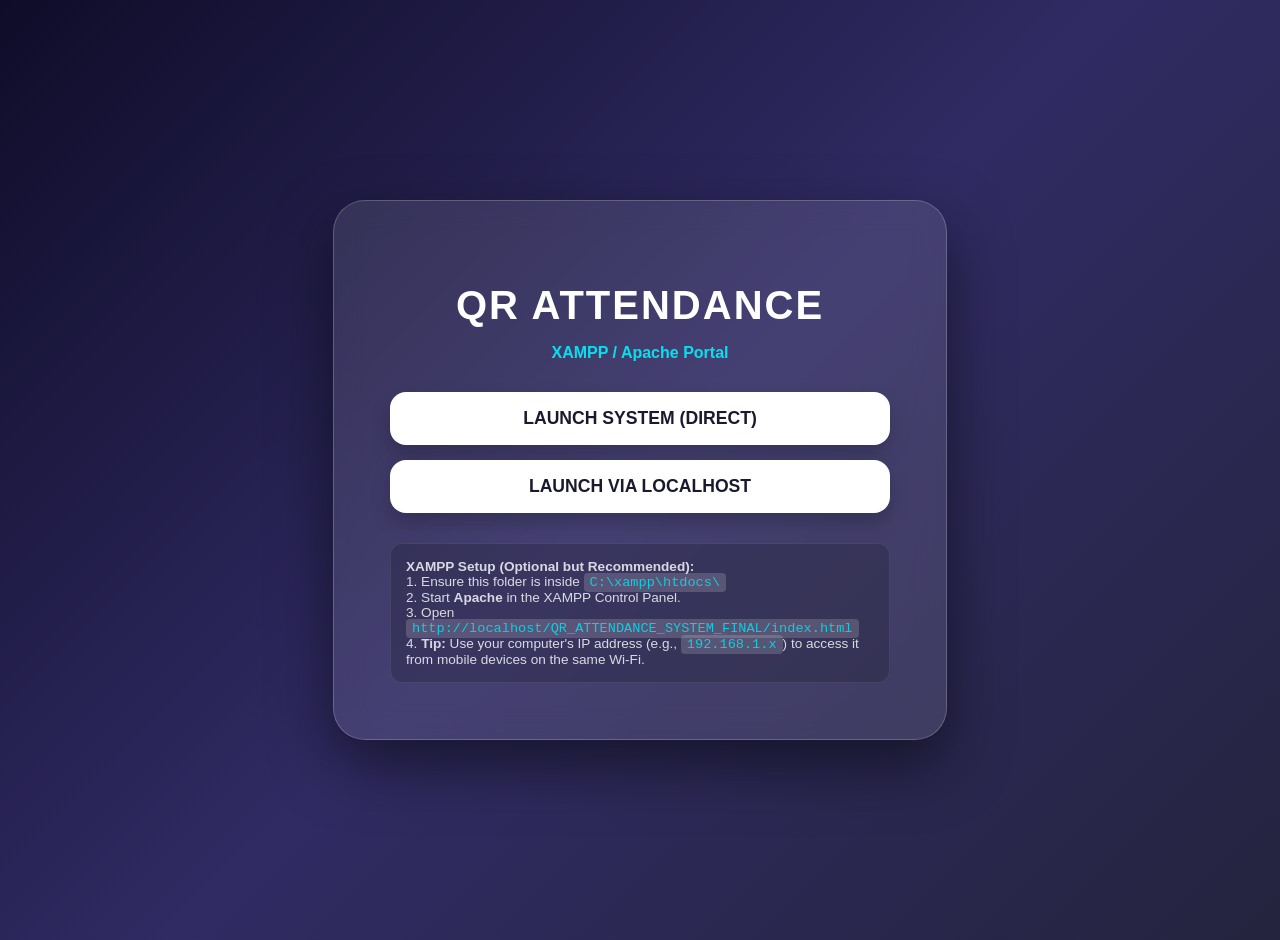
<file: launch.html>
<!DOCTYPE html>
<html lang="en">
<head>
    <meta charset="UTF-8">
    <meta name="viewport" content="width=device-width, initial-scale=1.0">
    <title>Launch QR Attendance System</title>
    <style>
        body {
            font-family: 'Outfit', 'Segoe UI', sans-serif;
            background: linear-gradient(135deg, #0f0c29, #302b63, #24243e);
            display: flex;
            justify-content: center;
            align-items: center;
            min-height: 100vh;
            margin: 0;
            color: white;
            text-align: center;
            padding: 20px;
        }
        .card {
            background: rgba(255, 255, 255, 0.1);
            backdrop-filter: blur(15px);
            padding: clamp(1.5rem, 5vw, 3.5rem);
            border-radius: 32px;
            border: 1px solid rgba(255, 255, 255, 0.2);
            box-shadow: 0 25px 60px rgba(0, 0, 0, 0.5);
            width: 100%;
            max-width: 500px;
        }
        h1 { margin-bottom: 10px; font-size: 2.5rem; font-weight: 800; text-transform: uppercase; letter-spacing: 2px; }
        p { margin-bottom: 30px; opacity: 0.9; font-weight: 600; color: #00f2fe; }
        .btn-group { display: flex; flex-direction: column; gap: 15px; }
        .btn {
            display: block;
            padding: 16px 30px;
            background: #fff;
            color: #1a1a2e;
            text-decoration: none;
            border-radius: 16px;
            font-weight: 800;
            font-size: 1.1rem;
            transition: all 0.3s ease;
            box-shadow: 0 10px 20px rgba(0,0,0,0.2);
            text-transform: uppercase;
        }
        .btn-ip {
            background: linear-gradient(to right, #00f2fe, #4facfe);
            color: white;
        }
        .btn:hover {
            transform: translateY(-5px);
            box-shadow: 0 15px 30px rgba(0,0,0,0.3);
            filter: brightness(1.1);
        }
        .note {
            margin-top: 30px;
            font-size: 0.85rem;
            opacity: 0.8;
            background: rgba(0,0,0,0.2);
            padding: 15px;
            border-radius: 12px;
            text-align: left;
            border: 1px solid rgba(255, 255, 255, 0.1);
        }
        code { background: rgba(255,255,255,0.2); padding: 2px 6px; border-radius: 4px; color: #00f2fe; }
    </style>
</head>
<body>
    <div class="card">
        <h1>QR Attendance</h1>
        <p>XAMPP / Apache Portal</p>
        
        <div class="btn-group">
            <a href="index.html" class="btn">Launch System (Direct)</a>
            <a href="http://localhost/QR_ATTENDANCE_SYSTEM_FINAL/index.html" class="btn">Launch via Localhost</a>
        </div>

        <div class="note">
            <strong>XAMPP Setup (Optional but Recommended):</strong><br>
            1. Ensure this folder is inside <code>C:\xampp\htdocs\</code><br>
            2. Start <strong>Apache</strong> in the XAMPP Control Panel.<br>
            3. Open <code>http://localhost/QR_ATTENDANCE_SYSTEM_FINAL/index.html</code><br>
            4. <strong>Tip:</strong> Use your computer's IP address (e.g., <code>192.168.1.x</code>) to access it from mobile devices on the same Wi-Fi.
        </div>
    </div>
</body>
</html>
</file>
